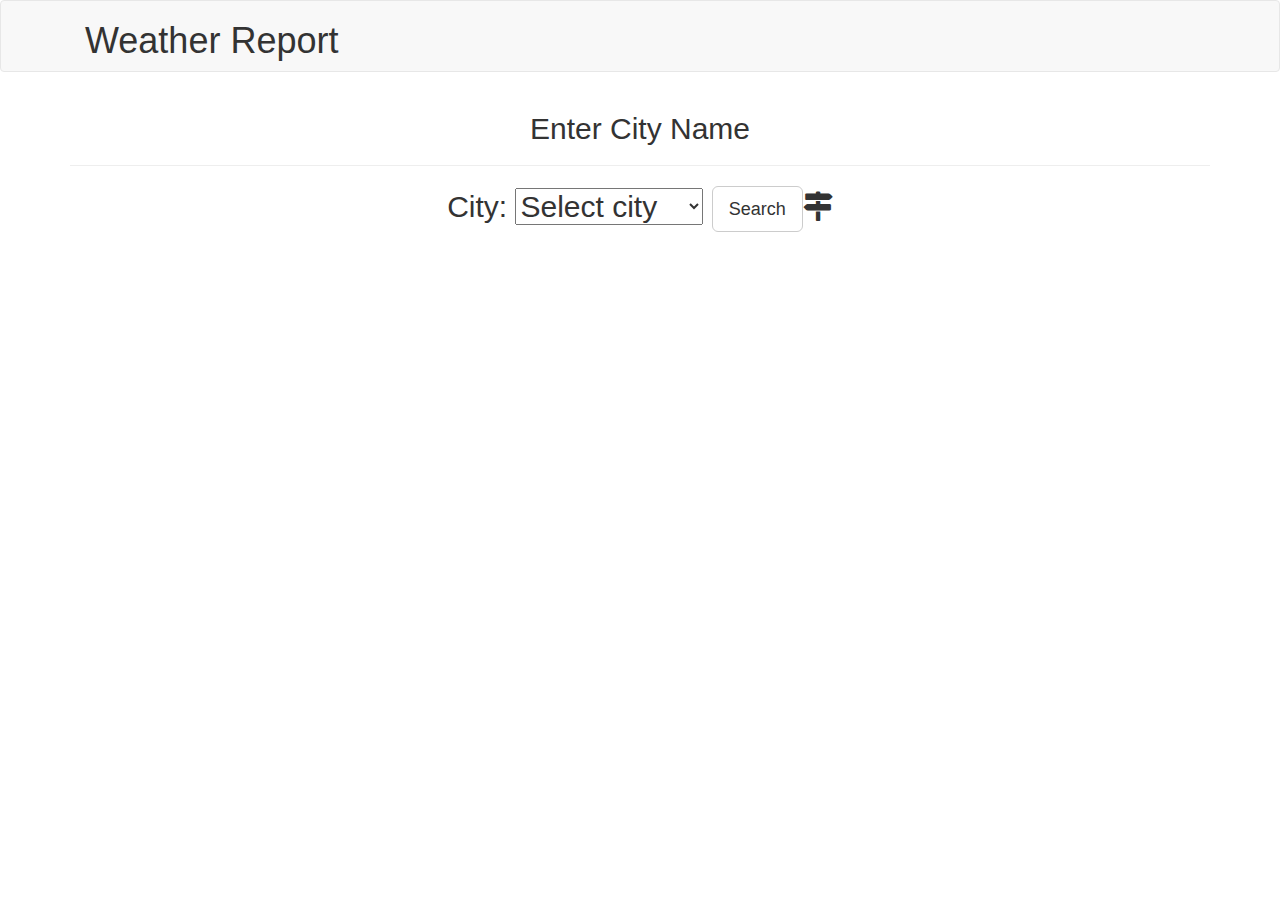
<file: Weather Dashboard/templates/index.html>
<!DOCTYPE html>
<html>
<head>
    <title>Weather</title>
    <link href="https://fonts.googleapis.com/css?family=Lato" rel="stylesheet">
    <link rel="stylesheet" type="text/css" href="https://maxcdn.bootstrapcdn.com/bootstrap/3.3.7/css/bootstrap.min.css">
    <link rel="stylesheet" href="https://maxcdn.bootstrapcdn.com/font-awesome/4.4.0/css/font-awesome.min.css">
</head>

<nav class="navbar navbar-default">
    <div class="container">
    <div class="collapse navbar-collapse" id="bs-example-navbar-collapse-1">
        <ul class="nav navbar-nav">
            <div id= "content">
                <h1>Weather Report</h1>
            </div>
        </ul>
    </div>
  </div>
</nav>

<div class="container">
	<div class="row">
		<div class="col-lg-12">
			<div id= "content" style = "text-align: center; font-size: 30px">
				<h3 style="font-size: 30px">Enter City Name</h3>
				<hr>
				<form action="/display" method="get">
				City:
						<select name="city">
							<option value="Chicago" name="city" style= "margin-bottom: 20px">Select city</option>
							<option value="Chicago" name="city" style= "margin-bottom: 20px">Chicago</option>	
							<option value="Los Angeles" name="city" style= "margin-bottom: 20px">Los Angeles</option>
							<option value="San Jose" name="city" style= "margin-bottom: 20px">San Jose</option>
						</select>

						<input class="btn btn-default btn-lg" type="submit" value="Search"><i class="fa fa-map-signs" aria-hidden="true"></i>
				</form>
			</div>
		</div>
	</div>
</div>

</body>
</html>
</file>
